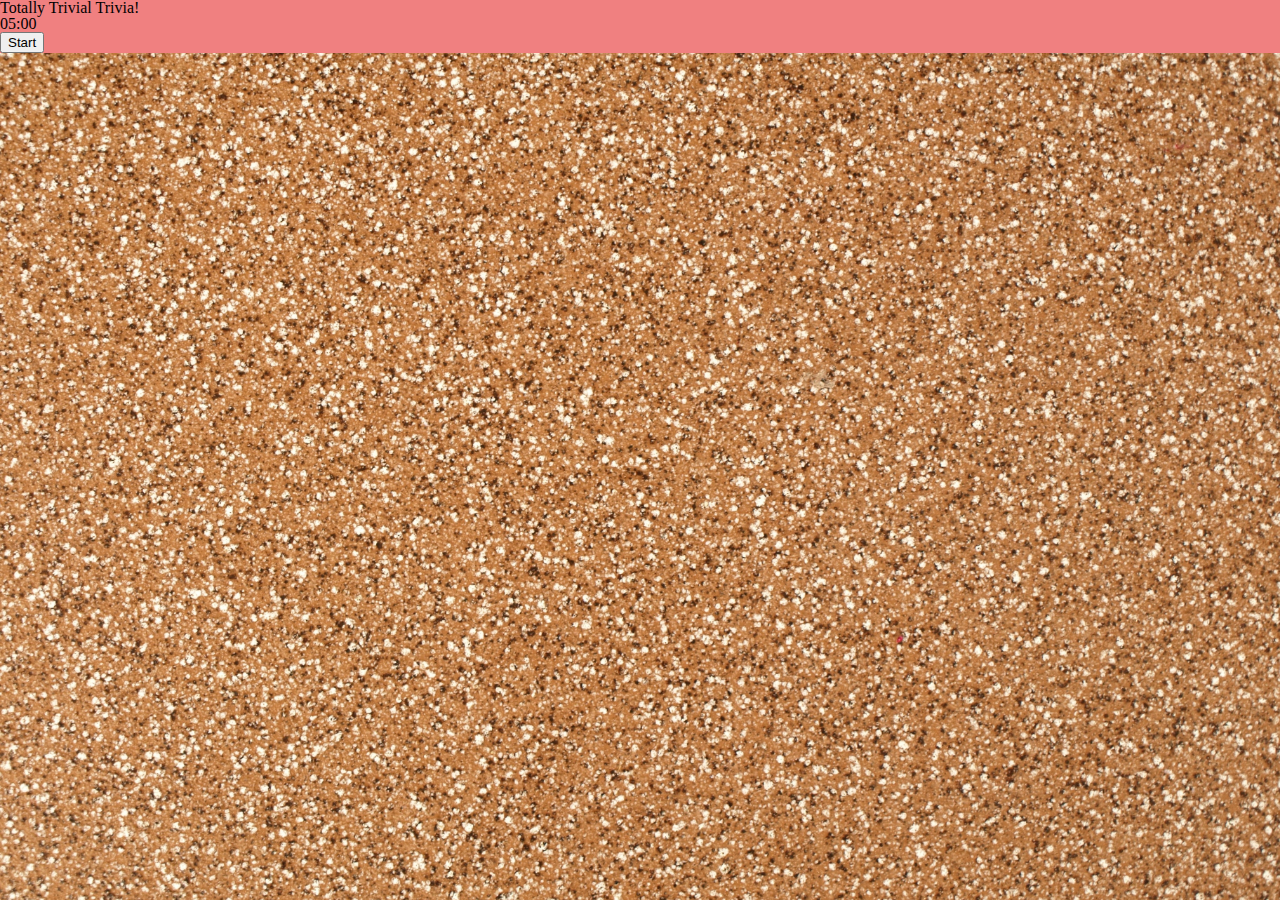
<file: index.html>
<!DOCTYPE html>
<html>
    <head>
        <title>Trivia Game</title>
        <!--reset link-->
        <link rel="stylesheet" type="text/css" href="assets/css/reset.css">
        <!--css link-->
        <link rel="stylesheet" type="text/css" href="assets/css/style.css">
        <!--Add jquery link-->
        <script src="https://cdnjs.cloudflare.com/ajax/libs/jquery/3.2.1/jquery.min.js"></script>
        <!--Add Bootstrap link-->
        <link rel="stylesheet" href="https://maxcdn.bootstrapcdn.com/bootstrap/3.3.6/css/bootstrap.min.css" integrity="sha384-1q8mTJOASx8j1Au+a5WDVnPi2lkFfwwEAa8hDDdjZlpLegxhjVME1fgjWPGmkzs7" crossorigin="anonymous">
    </head>
    <body>
        <!--Link to jQuery Library-->
        <script src="https://code.jquery.com/jquery-2.2.0.js"></script>

        <div class="container" style="background-color: lightcoral">
            
            <div class="container" id="title" style="text-align:left">
                <div class="row">
                    <div class="col-sm-7">
                <h1>Totally Trivial Trivia!</h1>
                    </div>
                    <div class="col-sm-5" id="timer">
                        <p> 05:00 </p>
                    </div>
            </div>
            
            <div class="container" id="formquestions" style="text-align:left">
                    <div id="questions">
                            <div id="trivia">
                              <button id="start" onclick="startTimer()">Start</button>
                            </div>
                    </div>
            </div>

        </div>
    </body>
      <!--java link-->
      <script type="text/javascript" src="assets/javascript/app.js"></script>
</html>
</file>
<file: assets/css/style.css>
body{
    background-image: url("../images/background.jpg");
    background-size: cover;
    text-align: center;
}

.done{
    padding: 20px;
}

#timer{
    width: 80px;
    padding: 0%;
}
</file>
